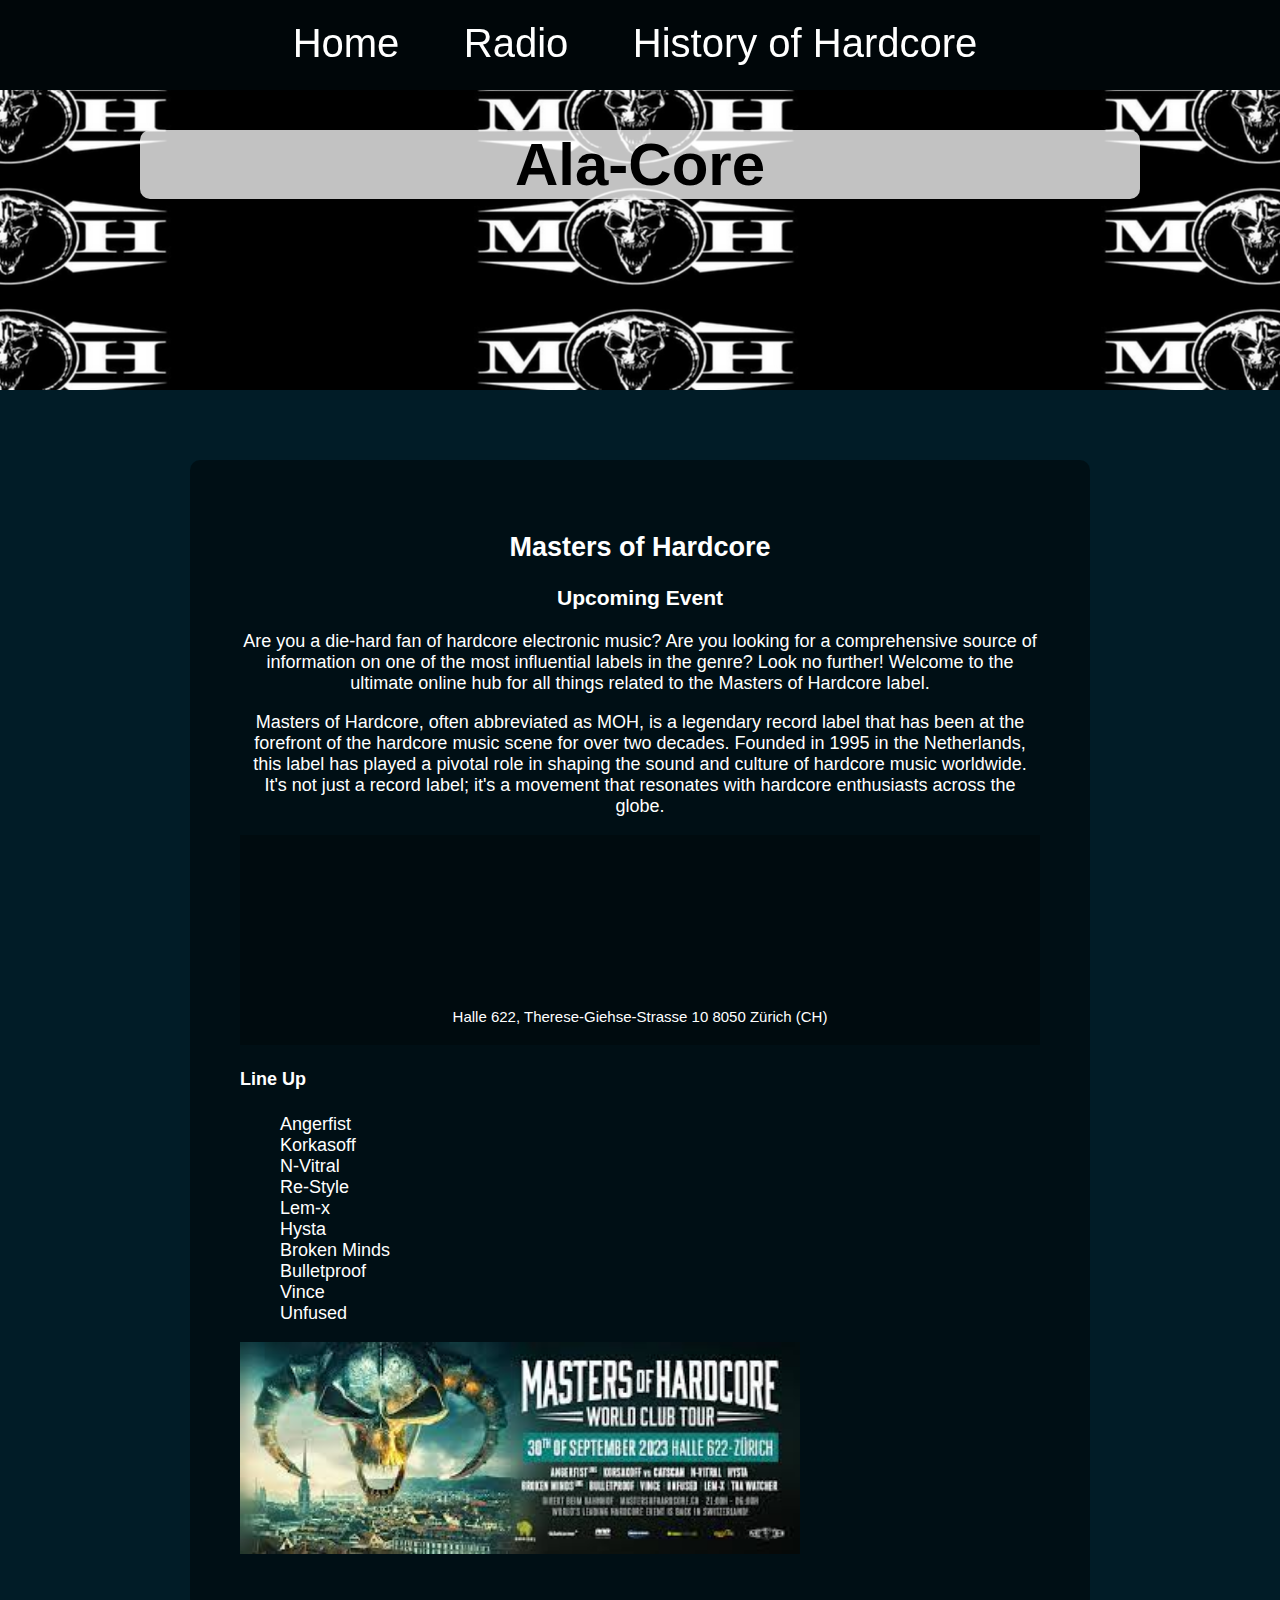
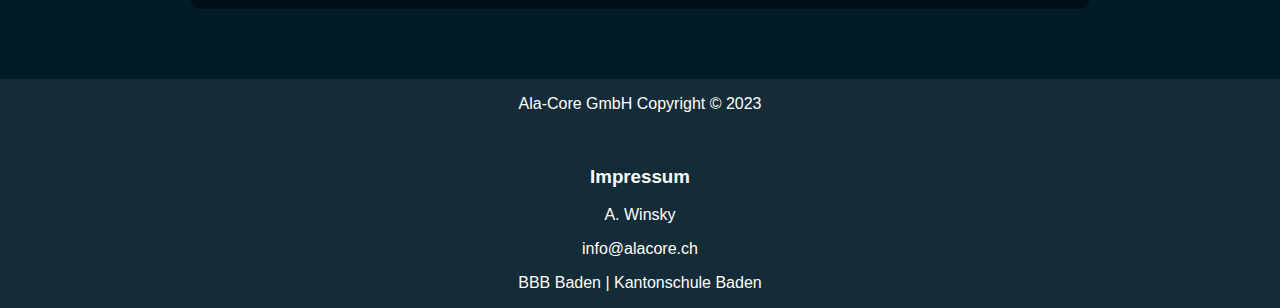
<file: index.html>
<!DOCTYPE html>
<html lang="en">

<head>
    <meta name="viewport" content="width=device-width, initial-scale=1.0">
    <link rel="stylesheet" href="style.css">
    <title>Ala-Core</title>
</head>

<body>

    <div class="gridcontainer">
        <nav>
            <div class="top-bar">
                <ul>
                    <li><a href="index.html">Home</a></li>
                    <li><a href="Radio.html">Radio</a></li>
                    <li><a href="about.html">History of Hardcore</a></li>
                </ul>
            </div>
        </nav>

        <header style="background-image: url(MOH.png);">
            <div class="header-content">
                <h1>Ala-Core</h1>
            </div>
        </header>

        <section>
            <div class="content">
                <h2>Masters of Hardcore</h2>
                <h3>Upcoming Event</h3>
                <p>
                    Are you a die-hard fan of hardcore electronic music? Are you looking for a comprehensive source of information on one of the most influential labels in the genre?
                    Look no further! Welcome to the ultimate online hub for all things related to the Masters of Hardcore label.
                </p>

                <p>
                    Masters of Hardcore, often abbreviated as MOH, is a legendary record label that has been at the forefront 
                    of the hardcore music scene for over two decades. Founded in 1995 in the Netherlands, this label has 
                    played a pivotal role in shaping the sound and culture of hardcore music worldwide. 
                    It's not just a record label; it's a movement that resonates with hardcore enthusiasts across the globe.
                </p>

                <div class="map-container">
                    <iframe class="maps"
                        src="https://www.google.com/maps/embed?pb=!1m18!1m12!1m3!1d2699.944940668829!2d8.53937487595275!3d47.41301510132598!2m3!1f0!2f0!3f0!3m2!1i1024!2i768!4f13.1!3m3!1m2!1s0x47900a8f7d0849cf%3A0xd570eaf02c4e0f3a!2sHalle%20622%20Z%C3%BCrich%20%2F%20Eventhalle!5e0!3m2!1sde!2sch!4v1695718357892!5m2!1sde!2sch"
                        allowfullscreen="" loading="lazy" referrerpolicy="no-referrer-when-downgrade"></iframe>
                    <p>Halle 622, Therese-Giehse-Strasse 10 8050 Zürich (CH)</p>
                </div>

                <h4>Line Up</h4>
                <ul class="lineUp">
                    <li>Angerfist</li>
                    <li>Korkasoff</li>
                    <li>N-Vitral</li>
                    <li>Re-Style</li>
                    <li>Lem-x</li>
                    <li>Hysta</li>
                    <li>Broken Minds</li>
                    <li>Bulletproof</li>
                    <li>Vince</li>
                    <li>Unfused</li>
                </ul>

                <img class="LOGO1" src="MOHFlyer.jpeg" alt="MOH Logo" style="width: 70%;">
                
            </div>

        </section>


        <footer>
            <div class="footer">
                <p> Ala-Core GmbH Copyright &copy; 2023</p>
                <p>&nbsp;</p>
                <h3>Impressum</h3>
                <p>A. Winsky</p>
                <p>info@alacore.ch</p>
                <p>BBB Baden | Kantonschule Baden</p>
            </div>
        </footer>
    </div>

</body>

</html>
</file>
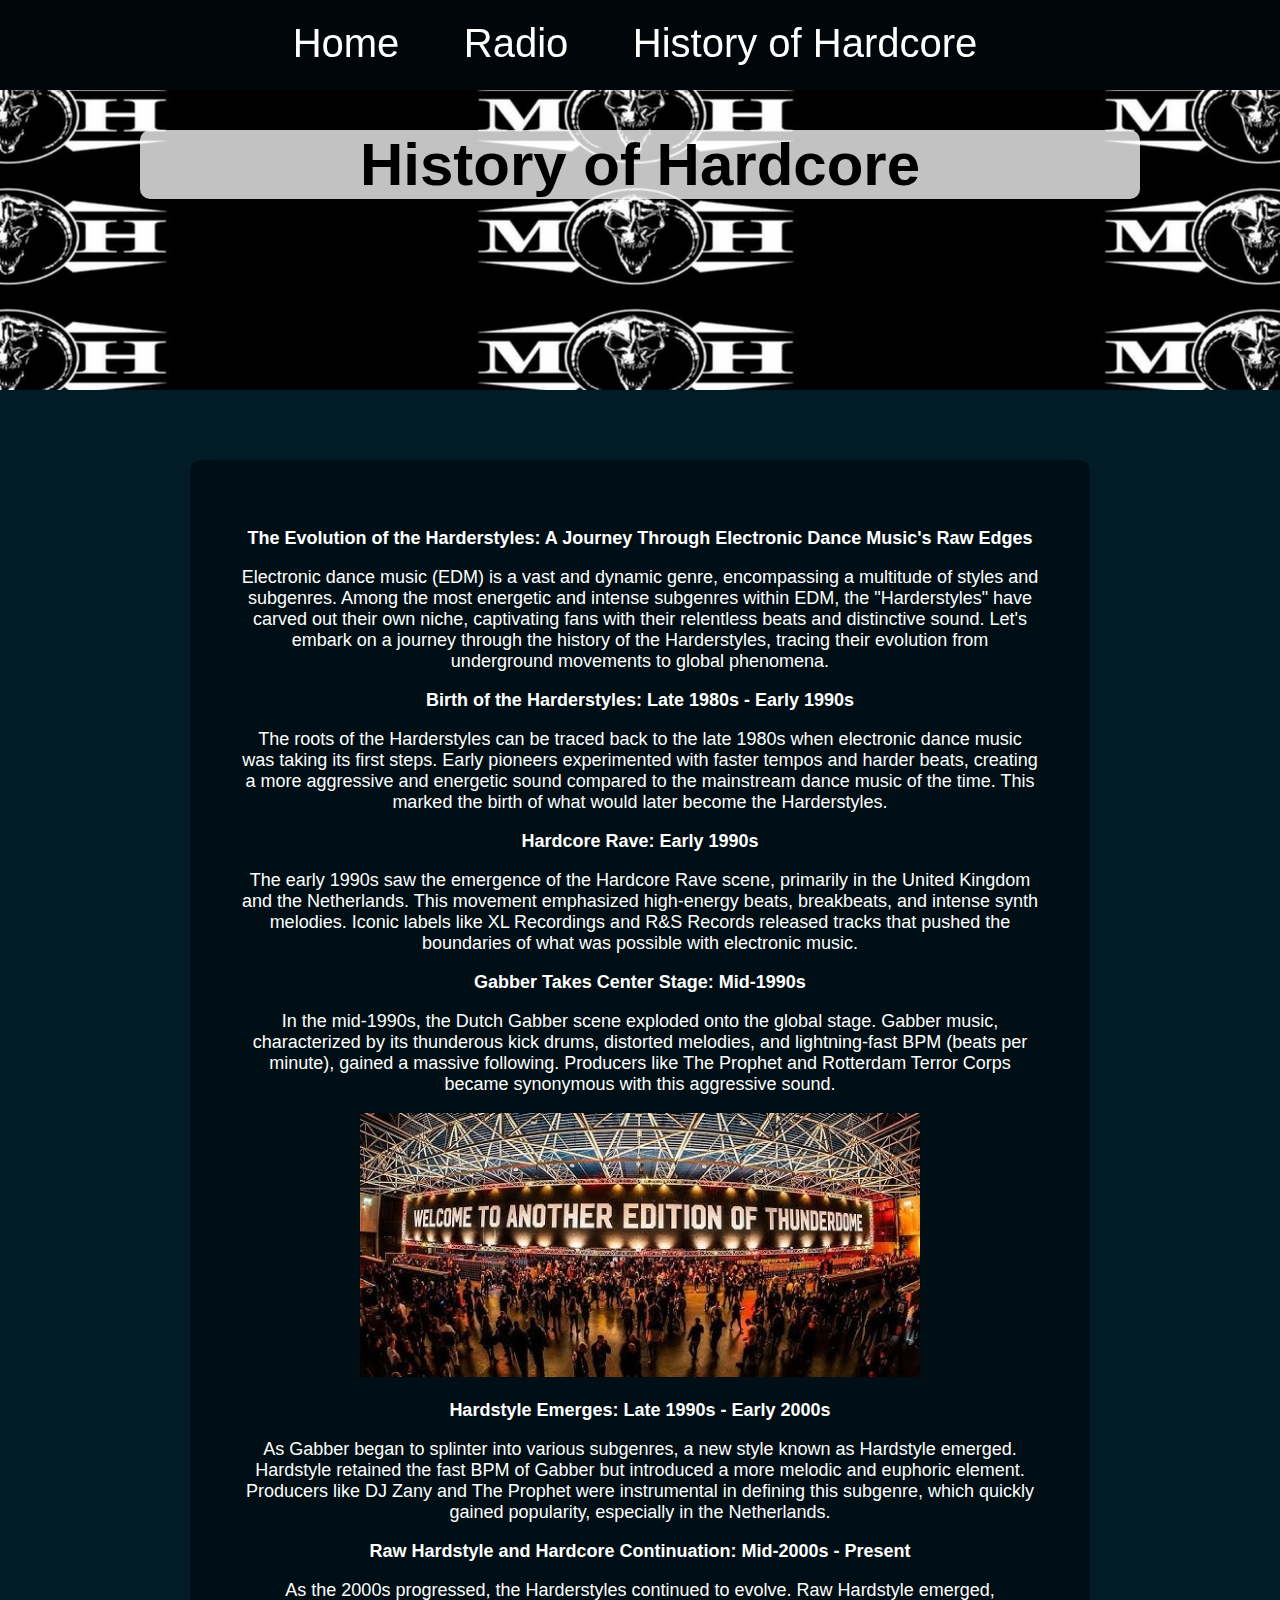
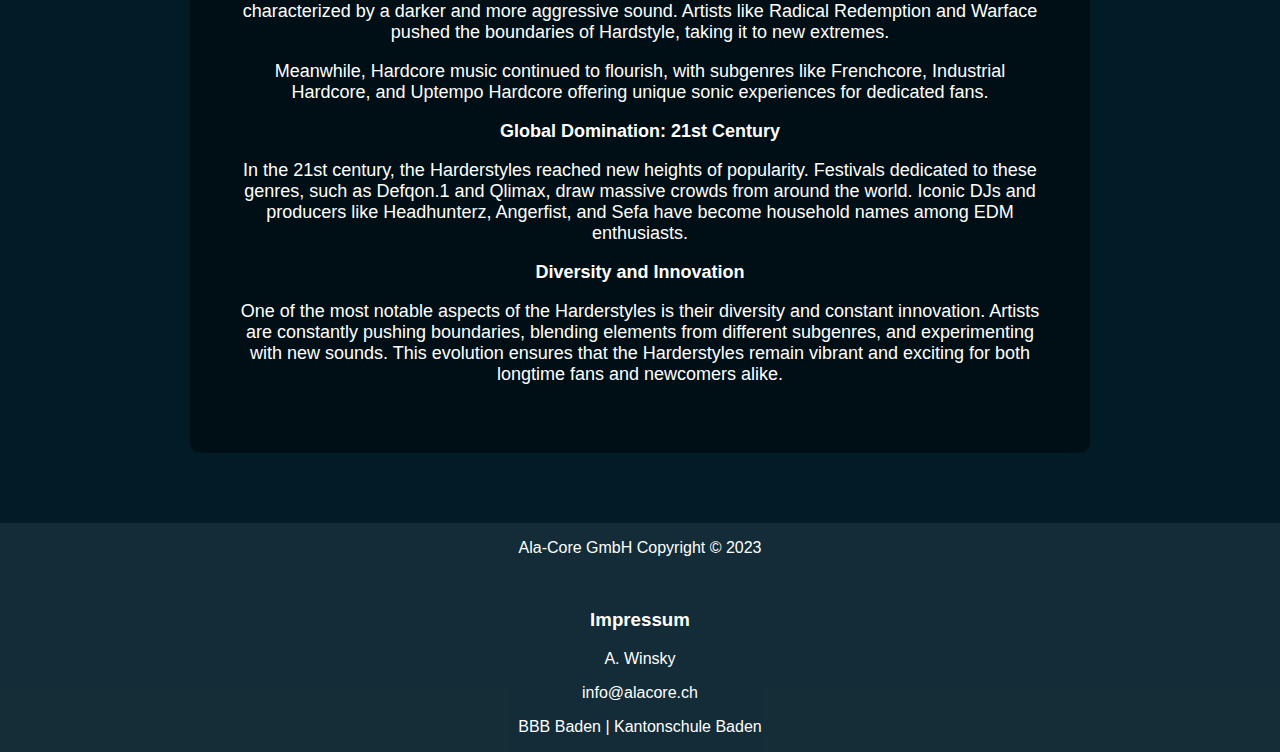
<file: about.html>
<!DOCTYPE html>
<html lang="en">

<head>
    <meta name="viewport" content="width=device-width, initial-scale=1.0">
    <link rel="stylesheet" href="style.css">
    <title>Ala-Core</title>
</head>

<body>

    <div class="gridcontainer">
        <nav>
            <div class="top-bar">
                <ul>
                    <li><a href="index.html">Home</a></li>
                    <li><a href="Radio.html">Radio</a></li>
                    <li><a href="about.html">History of Hardcore</a></li>
                </ul>
            </div>
        </nav>

        <header style="background-image: url(MOH.png);">
            <div class="header-content">
                <h1>History of Hardcore</h1>
            </div>
        </header>

        <section>
            <div class="content">
                <p><strong>The Evolution of the Harderstyles: A Journey Through Electronic Dance Music's Raw Edges</strong></p>
                <p>Electronic dance music (EDM) is a vast and dynamic genre, encompassing a multitude of styles and subgenres. Among the most energetic and intense subgenres within EDM, the "Harderstyles" have carved out their own niche, captivating fans with their relentless beats and distinctive sound. Let's embark on a journey through the history of the Harderstyles, tracing their evolution from underground movements to global phenomena.</p>
                <p><strong>Birth of the Harderstyles: Late 1980s - Early 1990s</strong></p>
                <p>The roots of the Harderstyles can be traced back to the late 1980s when electronic dance music was taking its first steps. Early pioneers experimented with faster tempos and harder beats, creating a more aggressive and energetic sound compared to the mainstream dance music of the time. This marked the birth of what would later become the Harderstyles.</p>
                <p><strong>Hardcore Rave: Early 1990s</strong></p>
                <p>The early 1990s saw the emergence of the Hardcore Rave scene, primarily in the United Kingdom and the Netherlands. This movement emphasized high-energy beats, breakbeats, and intense synth melodies. Iconic labels like XL Recordings and R&amp;S Records released tracks that pushed the boundaries of what was possible with electronic music.</p>
                <p><strong>Gabber Takes Center Stage: Mid-1990s</strong></p>
                <p>In the mid-1990s, the Dutch Gabber scene exploded onto the global stage. Gabber music, characterized by its thunderous kick drums, distorted melodies, and lightning-fast BPM (beats per minute), gained a massive following. Producers like The Prophet and Rotterdam Terror Corps became synonymous with this aggressive sound.</p>
                <img src="Thunderdome.jpg" style="width: 70%; margin-left: 15%;">

                <p><strong>Hardstyle Emerges: Late 1990s - Early 2000s</strong></p>
                <p>As Gabber began to splinter into various subgenres, a new style known as Hardstyle emerged. Hardstyle retained the fast BPM of Gabber but introduced a more melodic and euphoric element. Producers like DJ Zany and The Prophet were instrumental in defining this subgenre, which quickly gained popularity, especially in the Netherlands.</p>
                <p><strong>Raw Hardstyle and Hardcore Continuation: Mid-2000s - Present</strong></p>
                <p>As the 2000s progressed, the Harderstyles continued to evolve. Raw Hardstyle emerged, characterized by a darker and more aggressive sound. Artists like Radical Redemption and Warface pushed the boundaries of Hardstyle, taking it to new extremes.</p>
                <p>Meanwhile, Hardcore music continued to flourish, with subgenres like Frenchcore, Industrial Hardcore, and Uptempo Hardcore offering unique sonic experiences for dedicated fans.</p>
                <p><strong>Global Domination: 21st Century</strong></p>
                <p>In the 21st century, the Harderstyles reached new heights of popularity. Festivals dedicated to these genres, such as Defqon.1 and Qlimax, draw massive crowds from around the world. Iconic DJs and producers like Headhunterz, Angerfist, and Sefa have become household names among EDM enthusiasts.</p>
                <p><strong>Diversity and Innovation</strong></p>
                <p>One of the most notable aspects of the Harderstyles is their diversity and constant innovation. Artists are constantly pushing boundaries, blending elements from different subgenres, and experimenting with new sounds. This evolution ensures that the Harderstyles remain vibrant and exciting for both longtime fans and newcomers alike.</p>
            </div>

        </section>

        <footer>
            <div class="footer">
                <p> Ala-Core GmbH Copyright &copy; 2023</p>
                <p>&nbsp;</p>
                <h3>Impressum</h3>
                <p>A. Winsky</p>
                <p>info@alacore.ch</p>
                <p>BBB Baden | Kantonschule Baden</p>
            </div>
        </footer>
    </div>

</body>

</html>
</file>
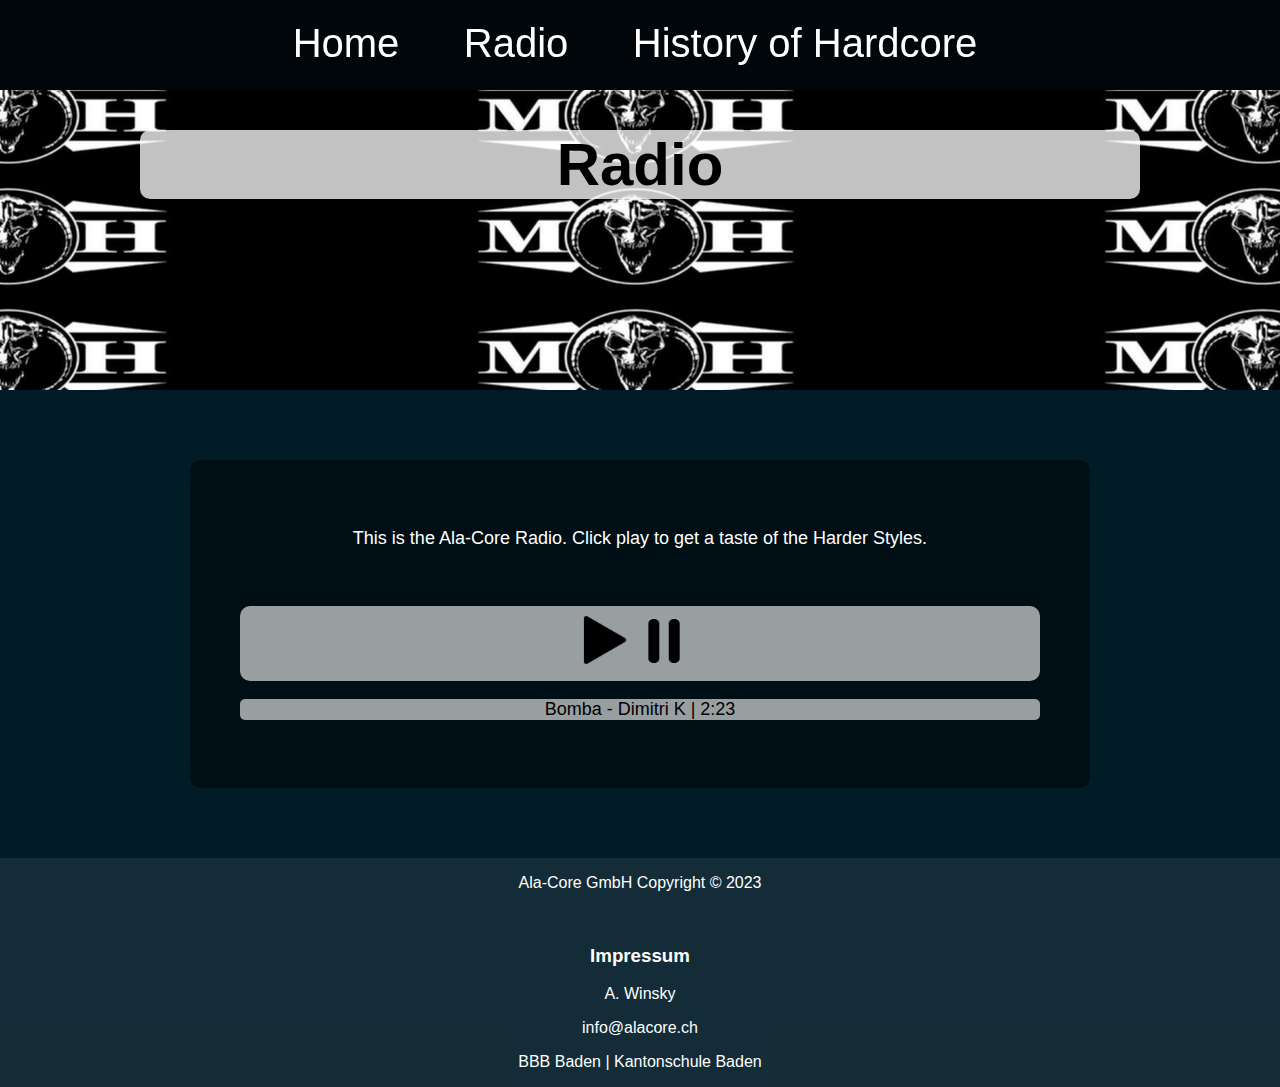
<file: Radio.html>
<!DOCTYPE html>
<html lang="en">

<head>
    <meta name="viewport" content="width=device-width, initial-scale=1.0">
    <link rel="stylesheet" href="style.css">
    <title>Ala-Core</title>
</head>

<body>

    <div class="gridcontainer">
        <nav>
            <div class="top-bar">
                <ul>
                    <li><a href="index.html">Home</a></li>
                    <li><a href="Radio.html">Radio</a></li>
                    <li><a href="about.html">History of Hardcore</a></li>
                </ul>
            </div>
        </nav>

        <header style="background-image: url(MOH.png);">
            <div class="header-content">
                <h1>Radio</h1>
            </div>
        </header>

        <section>
            <div class="content">

                <p>This is the Ala-Core Radio. Click play to get a taste of the Harder Styles.</p>
                <p>&nbsp;</p>

                <div class="RadioGrid">
                    <div class="play">
                        <img src="play-buttton.png" style="width: 48px;">
                    </div>

                    <div class="pause">
                        <img src="pause.png" style="width: 50px;">
                    </div>
                </div>

                <div class="Song">
                    <p>Bomba - Dimitri K | 2:23</p>
                </div>
            </div>

        </section>

       
        <footer>
            <div class="footer">
                <p> Ala-Core GmbH Copyright &copy; 2023</p>
                <p>&nbsp;</p>
                <h3>Impressum</h3>
                <p>A. Winsky</p>
                <p>info@alacore.ch</p>
                <p>BBB Baden | Kantonschule Baden</p>
            </div>
        </footer>
    </div>

</body>

</html>
</file>
<file: style.css>
body {
    background-color: rgb(1, 28, 39);
    font-family: Arial, Helvetica, sans-serif;
    margin: 0;
    padding: 0;
    color: white;
}

.gridcontainer {
    display: grid;
    grid-template-rows: 90px 300px auto auto;
}

nav {
    grid-row: 1;
}

header {
    grid-row: 2;
    background-position: center;
    text-align: center;
    color: rgb(0, 0, 0);
    font-size: 30px;
    font-weight: 600;
}

section {
    grid-row: 3;
    color: rgb(215, 215, 215);
    padding: 70px;
    font-size: 18px;
}

footer {
    grid-row: 4;
    text-align: center;
    background-color: rgba(255, 255, 255, 0.075);
    color: white;
}

aside {
    grid-row: 3;
}

.content {
    padding: 50px;
    margin: 0 auto;
    max-width: 800px;
    background-color: rgba(0, 0, 0, 0.438);
    border-radius: 10px;
    color: white;
}

.content p {
    text-align: center;
}

.content h2 {
    text-align: center;
}

.content h3 {
    text-align: center;
}

.header-content {
    background-color: rgba(255, 255, 255, 0.76);
    text-align: center;
    margin: 0 auto;
    max-width: 1000px;
    border-radius: 10px;
}

.top-bar {
    position: fixed;
    width: 100%;
    height: 90px;
    padding: auto;
    background-color: rgba(0, 0, 0, 0.768);
}

.top-bar ul {
    position: relative;
    list-style: none;
    text-align: center;
}

.top-bar li {
    display: inline-block;
    margin-right: 50px;
    text-align: center;
    font-size: 40px;
    border-radius: 5px;
    padding: 5px;
}

.top-bar a {
    text-decoration: none;
    color: white;
}

.top-bar li:hover {
    background-color: rgba(255, 255, 255, 0.312);
}

.relevatez-container {
    position: relative;
    display: inline-block;
}

.lineUp li {
    list-style: none;
}

.map-container {
    padding: 5px;
    background-color: rgba(0, 0, 0, 0.262);
    font-size: 15px;
}

.maps {
    width: 100%;
    border: 3px;
}

.LOGO1
{
    margin-left: auto;
    margin-right: auto;
    width: 100%;
}

.RadioGrid {
    display: grid;
    grid-template-columns: 1fr, 1fr;
    background-color: rgba(255, 255, 255, 0.6);
    padding: 10px;
    border-radius: 10px;
}

.play {
    grid-column: 1;
}
.play img {
    margin-left: 85%;
}

.pause {
    grid-column: 2;
}

.Song {
    background-color: rgba(255, 255, 255, 0.6);
    color: black;
    border-radius: 5px;
}
</file>
